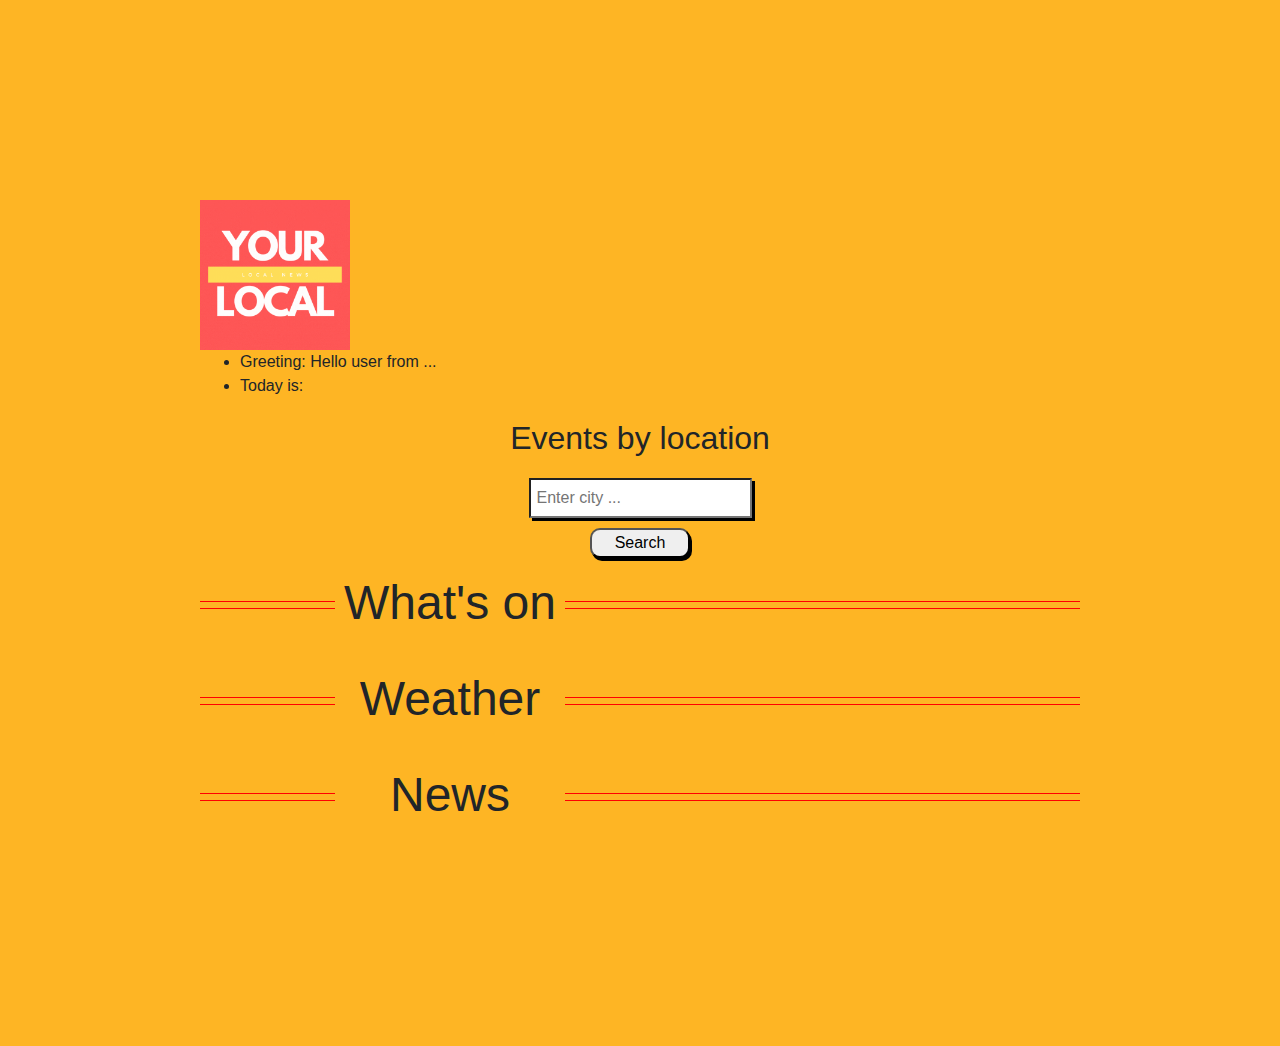
<file: Mariusz-index.html>
<!DOCTYPE html>
<html lang="en">
<head>
    <meta charset="UTF-8">
    <meta http-equiv="X-UA-Compatible" content="IE=edge">
    <meta name="viewport" content="width=device-width, initial-scale=1.0">
    <script
    src="https://code.jquery.com/jquery-3.6.3.js"
    integrity="sha256-nQLuAZGRRcILA+6dMBOvcRh5Pe310sBpanc6+QBmyVM="
    crossorigin="anonymous"></script>
    <title>Document</title>
    <link rel="stylesheet" href="https://cdn.jsdelivr.net/npm/bootstrap@4.0.0/dist/css/bootstrap.min.css" integrity="sha384-Gn5384xqQ1aoWXA+058RXPxPg6fy4IWvTNh0E263XmFcJlSAwiGgFAW/dAiS6JXm" crossorigin="anonymous">
    <link rel="stylesheet" href="./Mario-test.css">
</head>
<body>


      <header>
        <div class="header-wrapper">
        <nav>
            
            <a href=""><img src="./images/logo.gif" alt="" width="150px" height="150px"></a>
            
            <ul>
                <li>Greeting: Hello user from ...</li>
                <li id="todayWeather">Today is: </li>
            </ul>
        </nav>
        </div>
        </header>



<div class="container">
    <p class="events">Events by location</p>
    <input type="text" class="inputValue" placeholder="Enter city ...">
    <button class="button-search">Search</button>
</div>

<div class="container-header">
<h2 class="hr-lines"></h2>
    <h1 class="header">What's on</h1>
</div>

<!-- hold all events in bootstrap cards -->
<div id="root">
</div>

<!-- Weather -->
<div class="container-header">
    <h2 class="hr-lines"></h2>
        <h1 class="header">Weather</h1>
        <div id="weatherForecast">
            
        </div>
    </div>
<!-- News -->
    <div class="container-header">
        <h2 class="hr-lines"></h2>
            <h1 class="header">News</h1>
        </div>

        <div id="root2">
        </div>
    

    
    <script src="https://code.jquery.com/jquery-3.6.0.min.js"></script>
    <script src="./Mario-test.js"></script>
</body>
</html>
</file>
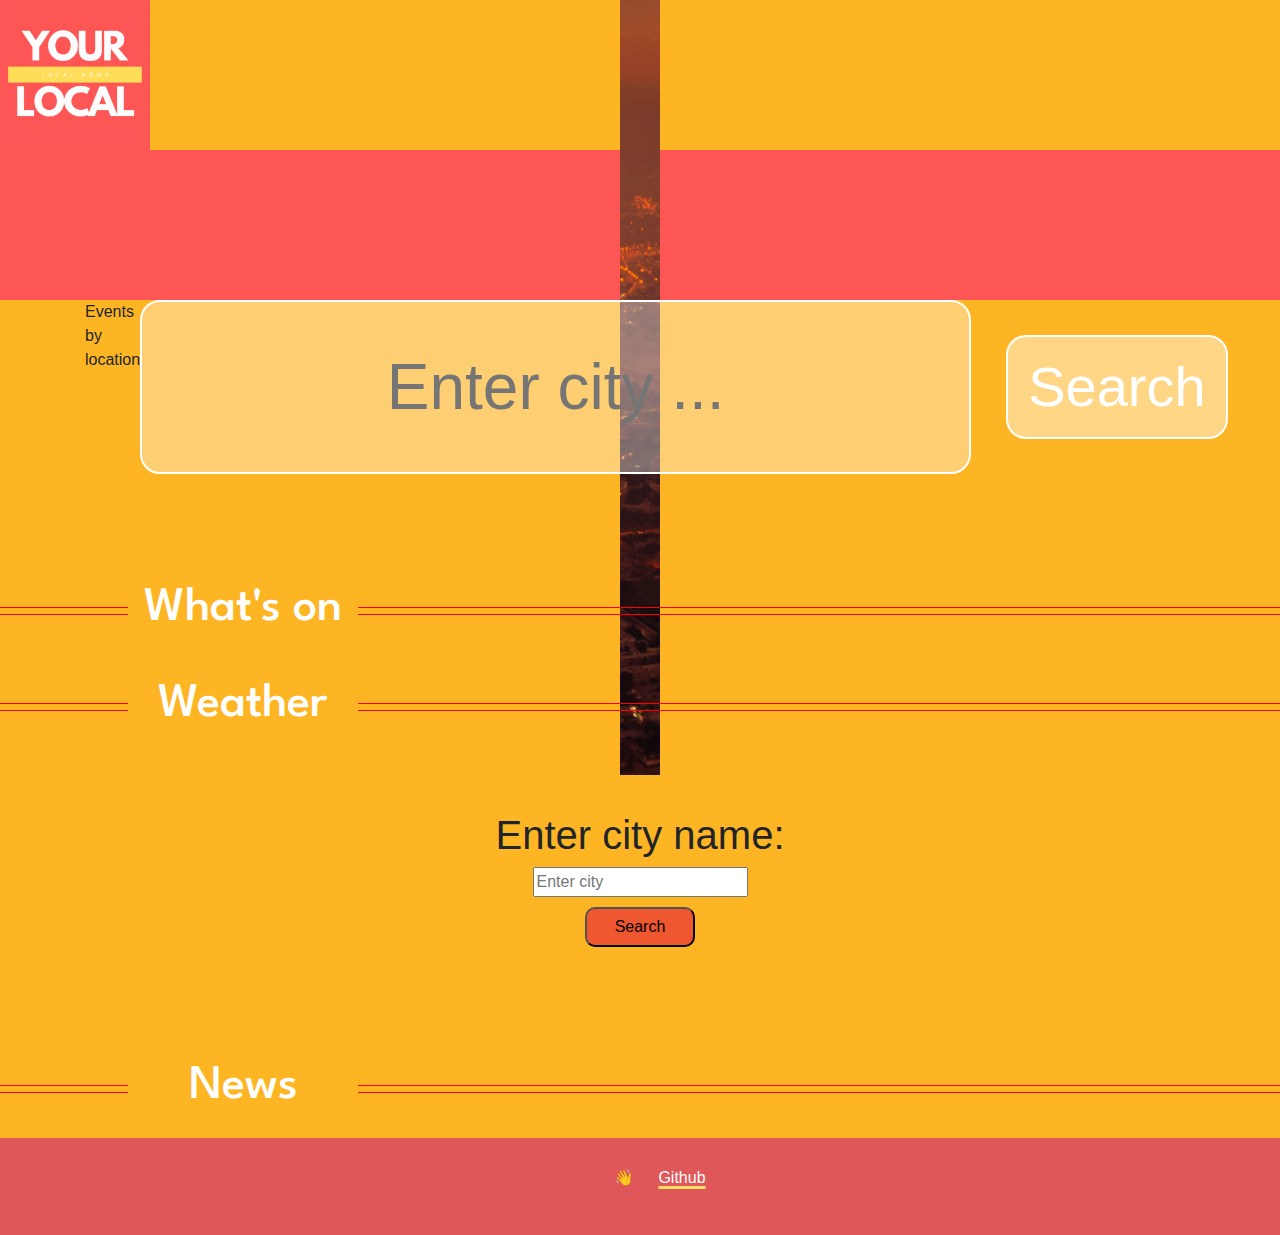
<file: yourlocal.html>
<!DOCTYPE html>
<html lang="en">

<head>
    <meta charset="UTF-8">
    <meta http-equiv="X-UA-Compatible" content="IE=edge">
    <meta name="viewport" content="width=device-width, initial-scale=1.0">
    <script src="https://code.jquery.com/jquery-3.6.3.js"
        integrity="sha256-nQLuAZGRRcILA+6dMBOvcRh5Pe310sBpanc6+QBmyVM=" crossorigin="anonymous"></script>
    <title>Your local</title>
    <link rel="stylesheet" href="https://cdn.jsdelivr.net/npm/bootstrap@4.0.0/dist/css/bootstrap.min.css"
        integrity="sha384-Gn5384xqQ1aoWXA+058RXPxPg6fy4IWvTNh0E263XmFcJlSAwiGgFAW/dAiS6JXm" crossorigin="anonymous">
        <link rel="icon" type="image/x-icon" href="https://st3.depositphotos.com/3757793/12718/v/450/depositphotos_127188756-stock-illustration-3d-map-pointer-icon-map.jpg">
    <link rel="stylesheet" href="./yourlocal.css">
</head>

<body>

    <div class=" newDiv">
        <a href=""><img src="./images/logo.gif" alt="" width="150px" height="150px"></a>
        <header>
            <div class="header-wrapper">
                <nav>
                    <ul>
                        <li id="welcome"></li>
                        <li id="todayWeather"></li>
                    </ul>
                </nav>
            </div>
        </header>
    </div>



    <div class="container">

        <p class="events">Events by location</p>
        <input type="text" class="inputValue" placeholder="Enter city ...">
        <button class="button-search">Search</button>
    </div>
    <div id="searchHistory">Previous searches
<p id="history"></p>
    </div>


    <div class="container-header">
        <h2 class="hr-lines"></h2>
        <h1 class="header">What's on</h1>
    </div>

    <!-- hold all events in bootstrap cards -->
    <div id="root">
    </div>

    <!-- Weather -->
    <div class="container-header">
        <h2 class="hr-lines"></h2>
        <h1 class="header">Weather</h1>
       
<div class="input">
    <h1>Enter city name:</h1>
    <input type="text" class="inputValue2" placeholder="Enter city">
    <button type="submit" value="submit" class="button2">Search</button>
    <div class="container3">
      <h1 class="name"></h1>
      <p class="desc"></p>
      <p class="temp"></p>
    </div>
  </div> 
  
 

  </div>
    </div>
    
    <!-- News -->
    <div class="container-header">
        <h2 class="hr-lines"></h2>
        <h1 class="header">News</h1>
    </div>

    <div id="root2">
    </div>



    <script src="https://code.jquery.com/jquery-3.6.0.min.js"></script>
    <script src="./yourlocal.js"></script>
</body>
<footer>
    <div class="footer">
        <ul>
            <!-- <li><a href="">Twitter</a></li>
            <li><a href="mailto:t@gmail.com">Email</a></li> -->
            <li><a href="https://github.com/WloMac/Sam-Wlodek-Mariusz-Gio-Project-WorkingName" target="_blank">Github</a></li>
            <li>
                <p>👋</p>
            </li>
        </ul>
    </div>
</footer>

</html>
</file>
<file: Mario-test.css>
:root{
    --red: red;
}


body{
    margin: 200px;
    background-color: #feb524;
}

/* Container with input and search button */
.container{
    width: 100%;
    display: flex;
    flex-direction: column;
    justify-content: flex-start;
    
    align-items: center;
}
/* 'Events by location' header */
.events{
    font-size: 2rem;
    font-family: 'Lucida Sans', 'Lucida Sans Regular', 'Lucida Grande', 'Lucida Sans Unicode', Geneva, Verdana, sans-serif;
}

input{
    box-shadow: 3px 3px;
    margin-bottom: 10px;
    padding: 6px;
    outline: none !important; 
}

.button-search{
    width: 100px;
    height: 30px;
    padding: 0;
    margin: 0;
    cursor: pointer;
    border-radius: 10px;
    box-shadow: 2px 3px;
    outline: none !important; 
}

.button-search:hover{
    background-color: #ee572f;
}

/* What's on - header */
.container-header{
    display: flex;
    flex-direction: column;
    width: 100%;
}

/* horizontal lines */
.hr-lines{
content: " ";
height: 0.5rem;
width: 100%;
border-top: 1px solid red;
border-bottom: 1px solid red;
padding: 0;
position: relative;
top: 43px;
}

.header{
    display: flex;
    justify-content: center;
    position: relative;
    left: 135px;
    padding: 0;
    margin: 0;
    font-size: 3rem;
    z-index: 1;
    width: 230px;
    height: 80px;
    background-color: #feb524;
}
/* container with all cards/events */
#root{
    display: flex;
    flex-direction: row;
    flex-wrap: wrap;
    justify-content: space-evenly;
    align-items: space-evenly;
 
}
/* cards with different events */
.card{
    background-color: #feb524;
    margin-bottom: 30px;
}

/* Event name */
.name{
    display: flex;
    justify-content: center;
    color: #ee572f;
}
</file>
<file: yourlocal.css>
@import url('https://fonts.googleapis.com/css2?family=League+Spartan:wght@600&display=swap');

:root{
    --red: red;
    --feb: #feb524;
    --ee: #ee572f;
    --wh: white;
}

body{
background-color: var(--feb);


}

html {
scroll-behavior: smooth;
}

.text{
  font-size: 1.5rem;
}
.font{
  font-family: 'League Spartan', sans-serif;
  color: var(--wh) !important;
}

.top-div {
display: flex;
background: #fe5858;
}

.img-div {
padding-left:  20px;
}

img{
float: left;
border: none;
}

.navigation{
width: 100%;

}

.navigation a {
overflow: hidden;
float: right;
background: #fe5858;
color: rgb(243, 215, 215);
text-align: center;
padding-top: 15px;
}

/* Navbar backgounrd color */
.bg-light-copy{
  background-color: #fe5858;
}


.navbar{
  margin-bottom: 30px;
}


.header-wrapper {
color: white;
height: 1100px;
font-family: 'League Spartan', sans-serif;
text-align: center;
background-color: rgba(247, 120, 9, 0.6);
background-blend-mode: multiply;
background-image: url(./images/WloHeroBackG-Prop.jpg);
background-size: cover;
background-position: 80% 60%; 
padding-bottom: 20px;
font-size: 4rem;
}
.introContainer{
  margin-top: 11%;
  display: inline-block;



}

.button-search{
  margin: 35px;
  padding: 8px 20px;
  border-radius: 20px;
  outline: none;
  border: none;
  cursor: pointer;
  background-color: rgba(255, 255, 255, 0.445);
  color: var(--wh);
  border: 2px solid var(--wh);
  /* box-shadow: 5px 10px hsl(0, 0%, 0%); */
  font-size: 3.5rem;
  text-align: center;
  transition: all 0.3s ease-out;
 
}

.newButton{
  margin: 35px;
  padding: 8px 20px;
  border-radius: 20px;
  outline: none;
  border: none;
  cursor: pointer;
  background-color: rgba(255, 255, 255, 0.462);
  color: var(--wh);
  border: 2px solid var(--wh);
  /* box-shadow: 5px 10px hsl(0, 0%, 0%); */
  font-size: 2rem;
  display: inline;
  justify-content: space-evenly;
  text-align: center;

}
.inputValue{
  color: var(--wh);
  background-color: rgba(255, 255, 255, 0.357);
  border: 2px solid var(--wh);
  border-radius: 20px;
  /* box-shadow: 5px 10px hsl(0, 0%, 0%); */
  font-size: 4rem;
  text-align: center;

}

 

@media (max-width: 768px){
#todayWeather{
  color: var(--wh);
  font-family: 'League Spartan', sans-serif;
  margin-top: 30px;
}
#welcome{
  font-size: 1.5rem;
}
}

h1.header{
  color: var(--wh);
  font-family: 'League Spartan', sans-serif;
}


  .images{
    background-image: url(./images/actionvance.jpeg);
    background-size: cover ;
    
  }








/* nav buttons hover */
.nav-link:hover{
  background-color: #ed7d7d;
}




#searchHistory{
display: flex;
flex-direction: column;
align-items: center;
margin-top: 20px;

}

#history{
display: flex;
flex-direction: row;
flex-wrap: wrap;
justify-content: space-around;
height: 25px;
border-top: 2px solid var(--ee);
margin-top: 5px;
}


/* What's on - header */
.container-header{
  display: flex;
  flex-direction: column;
  width: 100%;
}

/* horizontal lines */
.hr-lines{
content: " ";
height: 0.5rem;
width: 100%;
border-top: 1px solid var(--red);
border-bottom: 1px solid var(--red);
padding: 0;
position: relative;
top: 43px;
}

.header{
display: flex;
justify-content: center;
position: relative;
left: 10%;
padding: 0;
margin: 0;
font-size: 3rem;
z-index: 1;
width: 230px;
  height: 80px;
  background-color:  var(--feb);
}

@media (max-width: 390px){
  .header{
    margin-left: -5%;
  }
 


}

/* container with all cards/events */
#root{
  display: flex;
  flex-direction: row;
  flex-wrap: wrap;
  justify-content: space-evenly;
  align-items: space-evenly;
  /* margin-left: 150px;
  margin-right: 150px; */
}

/* cards with different events */
.card{

  margin-bottom: 30px;
  transition: all 0.3s;
  box-shadow: 2.5px 3px #0000003e;
  z-index: 1;
  
}
.card:hover {
transform: scale(1.03);
box-shadow: 7px 7px #0000003e;
}

/* Event name */
.name{
  display: flex;
  justify-content: center;
  color: var(--ee);
}

/*  Giovanni style */
header{
  display: flex;
  align-items: center;
  justify-content: center;
  width: 100%;
  height: 150px;
  background-color: #fe5555;
  color: #fff;
  text-decoration: underline;
  text-decoration-color: #f6dd64;
  text-decoration-thickness: 3px;
  text-underline-offset: 3px;
}

nav{
    float: right;
    text-align: center;
    /* height: 80px; */
    overflow: hidden;
    /* border: 1px solid black;
    box-shadow: 0 2px 2px -2px rgba(0,0,0,.2); */
    /* padding: 40px; */
    width: 100%;
    /* align-items: center; */
    /* float: right; */
    /* font-size: 30px; */
}


/* media */
@media (max-width: 768px){

.top-div {

height: 54px;
}
.header-wrapper p {
font-size: 13px;
line-height: .5;
}

.header-wrapper {

padding-top: 15px;
padding-bottom: 5px;
}

.nav-link {

color: white;
/* text-align: center; */

}
.img-div img {

width: 54px;
height: 54px;

}
.events {

font-size: 20px;

}
.newButton {
/* background: #fe5555; */
/* background: rgb(134, 29, 29); */
/* color: #fff;
width: 100px;
height: 28px;
margin: 5px;
font-size: 13px;
border-radius: 10px;
border: 1px solid blue;
transform: scale(1.03);
transition: .3s; */

}


}

nav:after {
    content: "";
    display: block;
    clear: both;
}


ul li{
    /* justify-content: space-between; */
    list-style: none;
   /* padding: 5px; */
  
  }

.container{
    display: flex;
}

footer ul {
  display: inline-grid;
  grid-auto-flow: row;
  grid-gap: 24px;
  justify-items: center;
  margin: auto;
  list-style: none;
}

@media (min-width: 500px) {
  footer ul {
    grid-auto-flow: column;
  }
}

footer a {
  color: white;
  text-decoration: none;
  text-decoration: underline;
  text-decoration-color: #f6dd64;
  text-decoration-thickness: 3px;
  text-underline-offset: 3px;
}

footer a:hover {
  box-shadow: inset 0 -1.2em 0 hsla(0, 0%, 100%, 0.4);
}

footer li:last-child {
  grid-column: 1 / 2;
  grid-row: 1 / 2;
}

footer li:hover~li p {
  animation: wave-animation 0.3s infinite;
}

footer div {
  display: flex;
  padding: 30px;
  width: 100%;
  background-color: #df5758;
  line-height: 1.3;
}

@keyframes wave-animation {

  0%,
  100% {
    transform: rotate(0deg);
  }

  25% {
    transform: rotate(20deg);
  }

  75% {
    transform: rotate(-15deg);
  }
}

/* weather section*/
.input{
  display: flex;
  flex-direction: column;
  justify-content: center;
  align-items: center;
  margin-top: 50px;
  padding: 5px;
}
.inputValue{


}

.button2{
  background-color: var(--ee);
  width: 110px;
  height: 40px;
  border-radius: 10px;
  margin-top: 10px;
  outline: none !important;
  cursor: pointer;

}

.container3{
  display: flex;
  flex-direction: column;
  justify-content: center;
  align-items: center;
  margin-top: 50px;

color: black;
width: 20%;
font-size: 1.5rem;
  
}

/* @media(max-width: 835px){
.container3{
flex-direction: row;
} */
/* .desc, .temp{ */
/* font-size: 1rem; */
/* padding: 5px; */
/* } */
/* } */

/* News API */
.images2{
width: 50%;
  object-fit: cover;
  margin-right: 10px;
}
.title2{
  font-size: 1.1rem;
}

/* Arrow takes user to the top of the page */
.arrow{
  position: fixed;
  width: 50px;
  height: 30px;
  rotate: -90deg;
  mix-blend-mode: multiply;
  bottom: 30px;
  right: 10px;
}

#newsContent{
  position: relative;
  top: 30px; 
  margin-bottom: 50px;
}
</file>
